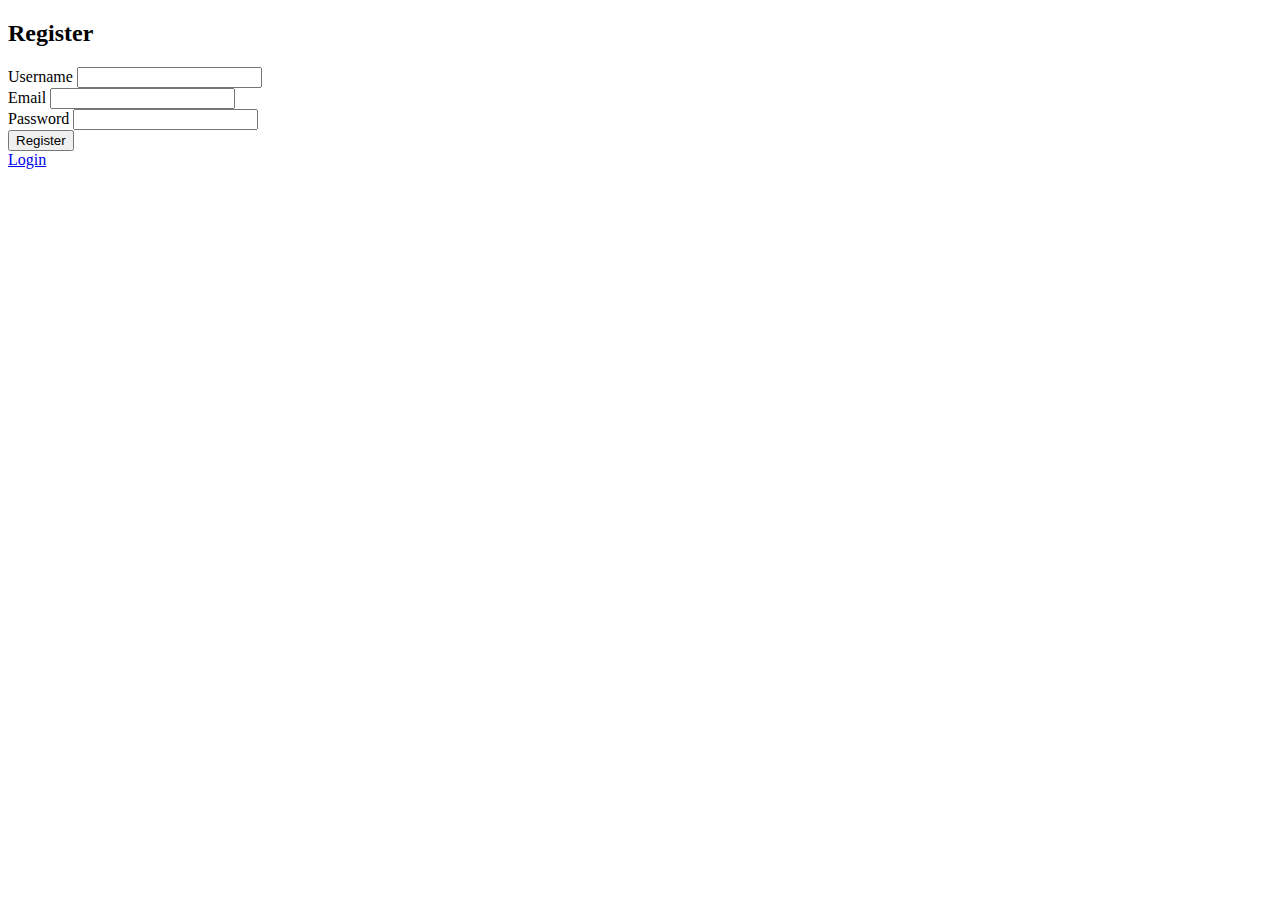
<file: template/register.html>
<!doctype html>
<html>
<head><meta charset="utf-8"><title>Register</title></head>
<body>
<h2>Register</h2>
<form method="post">
  <label>Username <input name="username" required></label><br>
  <label>Email <input name="email" type="email"></label><br>
  <label>Password <input name="password" type="password" required></label><br>
  <button type="submit">Register</button>
</form>
<a href="{{ url_for('login') }}">Login</a>
</body>
</html>
</file>
